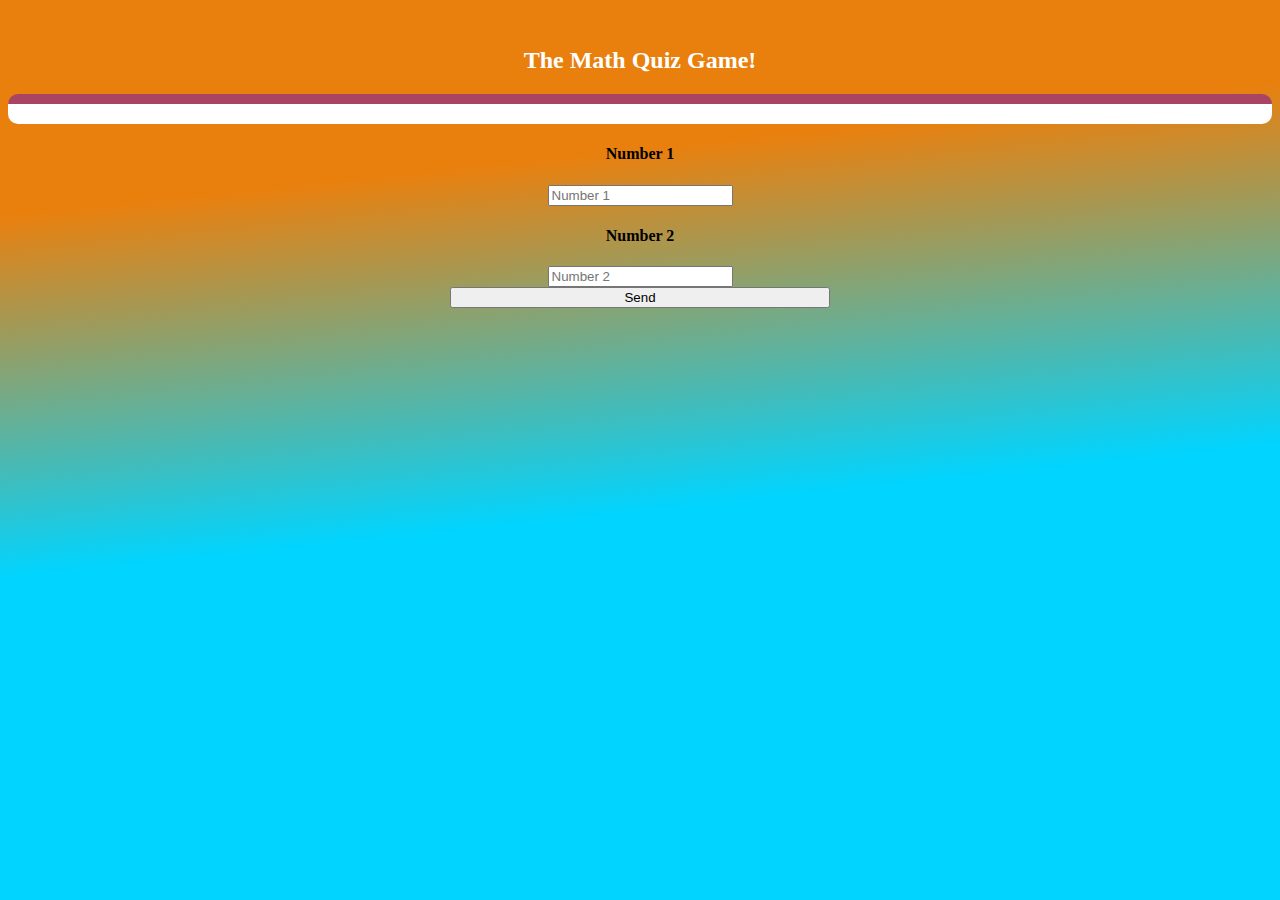
<file: Game.html>
<html>
<head>
<script src="Game.js"></script>
<link rel="stylesheet" type="text/css" href="Game.css">
<link href="https://cdn.jsdelivr.net/npm/bootstrap@5.1.3/dist/css/bootstrap.min.css" rel="stylesheet" integrity="sha384-1BmE4kWBq78iYhFldvKuhfTAU6auU8tT94WrHftjDbrCEXSU1oBoqyl2QvZ6jIW3" crossorigin="anonymous">
</head>

<body>

    <h4 id="player1_name"></h4><span id="player1_score"></span>
<br>
<h4 id="player2_name"></h4><span id="player2_score"></span>

<div class="container">
	<center>
        <h2 style="color: #ffffff;">The Math Quiz Game!</h2>
        <div id="output" class="col-lg-6"></div>
            <h4>Number 1</h4>
            <input type="text" id="number1" class="form-control" placeholder="Number 1">
            <br>
            <h4>Number 2</h4>
            <input type="text" id="number2" class="form-control" placeholder="Number 2">
            <br>
            <button onclick="send()" class="btn btn-success" style="width: 30%;">Send</button>
        
</center>
	
</div>
</body>
</html>
</file>
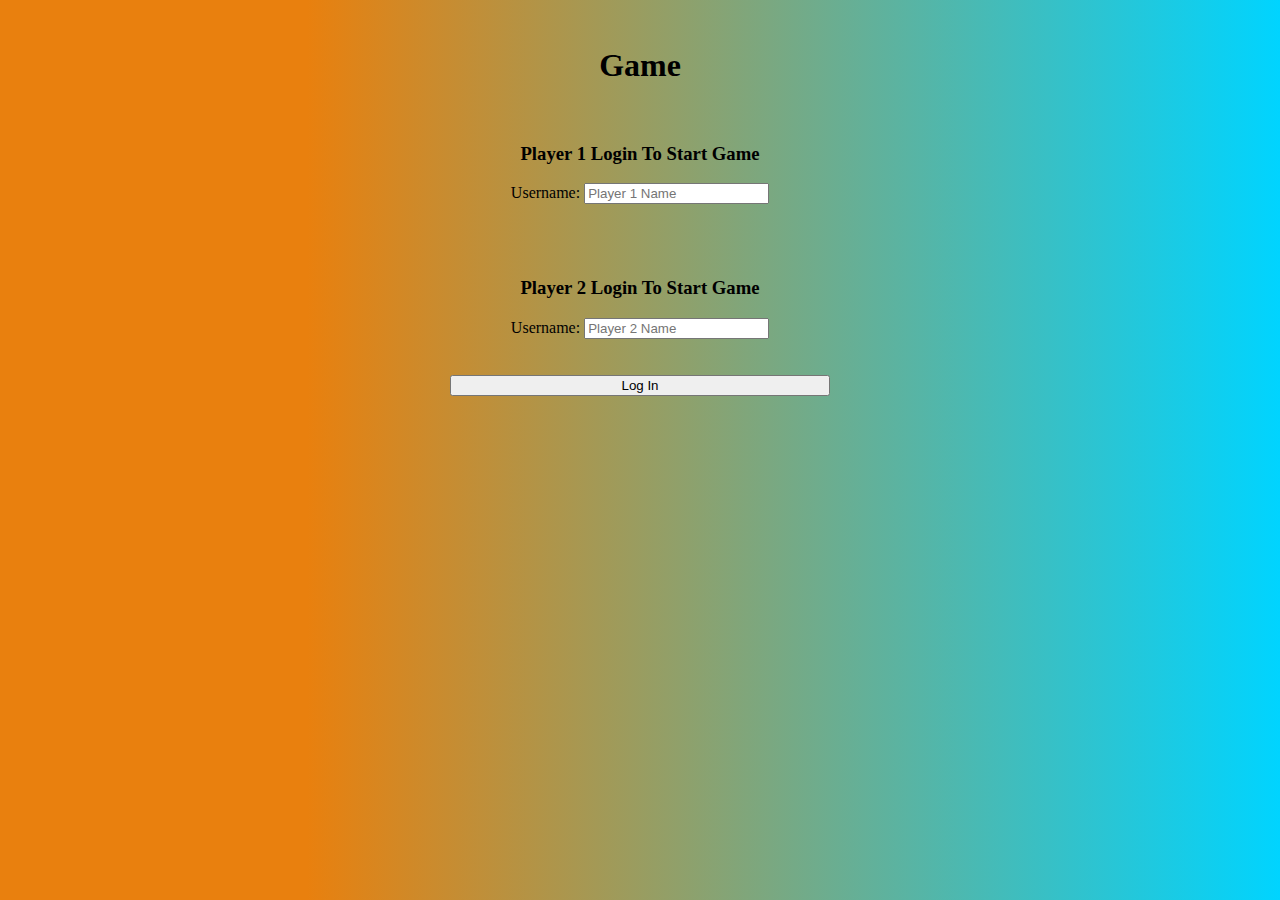
<file: Login.html>
<html>
<head>
<!-- CSS only -->
<link href="https://cdn.jsdelivr.net/npm/bootstrap@5.1.3/dist/css/bootstrap.min.css" rel="stylesheet" integrity="sha384-1BmE4kWBq78iYhFldvKuhfTAU6auU8tT94WrHftjDbrCEXSU1oBoqyl2QvZ6jIW3" crossorigin="anonymous">
<link rel="stylesheet" type="text/css" href="Login.css">
<script src="Login.js"></script>
</head>
<body>
    <center>
        <br>
        <h1>Game</h1>
        <br>
        <div class="col-lg-4 col-sm-8 col-xs-11 login_div1">
            <h3>Player 1 Login To Start Game</h3>
            <label>Username:</label>
            <input type="text" id="player1nameinput" class="form-control" placeholder="Player 1 Name">
        </div>
    <br>
    <br>
    <br>
        <div class="col-lg-4 col-sm-8 col-xs-11 login_div1">
            <h3>Player 2 Login To Start Game</h3>
            <label>Username:</label>
            <input type="text" id="player2nameinput" class="form-control" placeholder="Player 2 Name">
        </div>
        <br>
        <br>
        <button style="width:30%" class="btn btn-primary" onclick="adduser()">Log In</button>
    </center>
</body>
</html>
</file>
<file: Game.css>
body{
    background: rgb(0,212,255);
background: linear-gradient(354deg, rgba(0,212,255,1) 44%, rgba(233,128,14,1) 79%);
}
#output{
    background: white;
    border-radius: 10px;
    border-top: 10px solid #aa4465;
    padding: 10px;
    float: none;
    text-align: left;
}
</file>
<file: Login.css>
body{
    background: rgb(233,128,14);
    background: linear-gradient(90deg, rgba(233,128,14,1) 24%, rgba(0,212,255,1) 100%);
}
</file>
